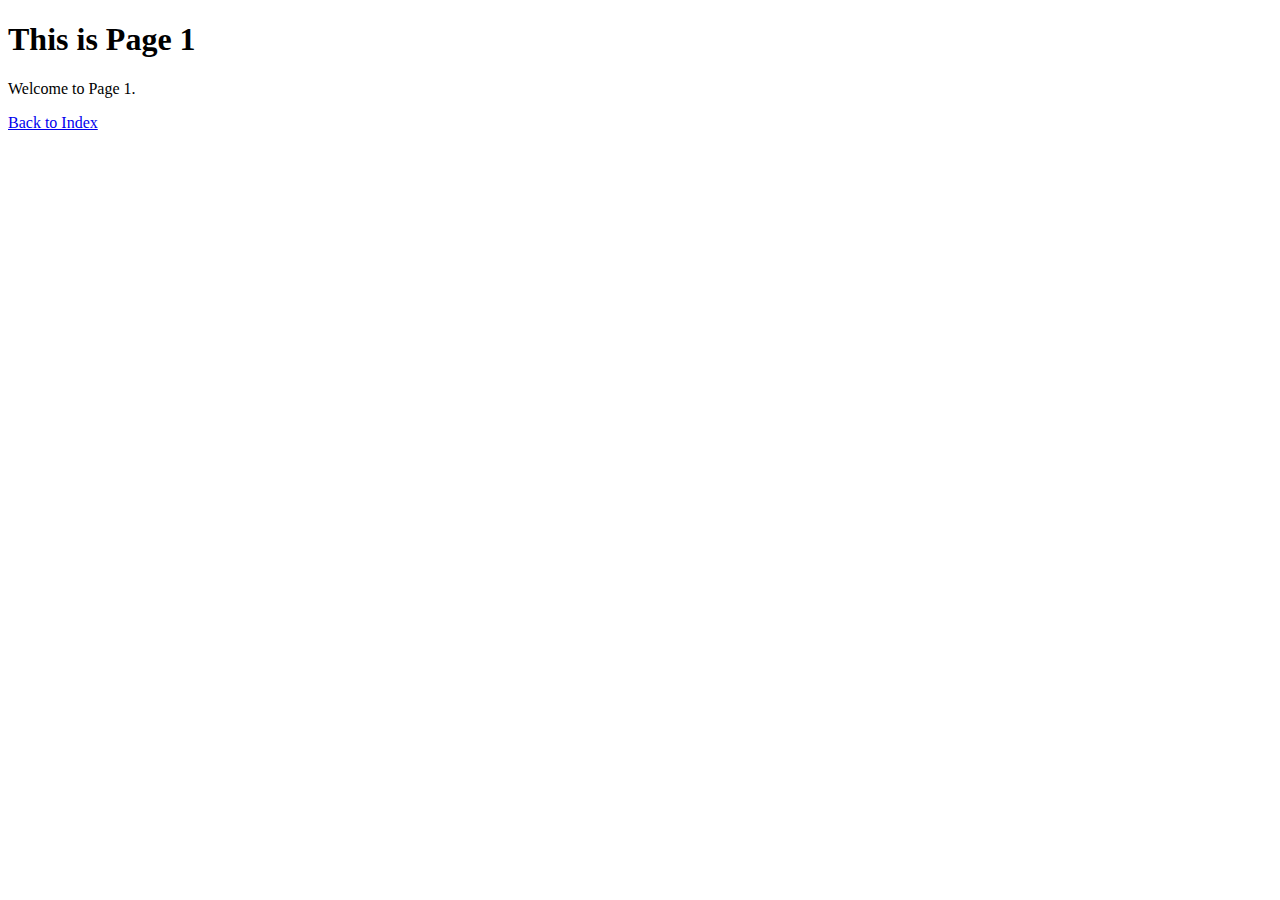
<file: src/main/resources/public/page1.html>
<!DOCTYPE html>
<html lang="en">
<head>
    <meta charset="UTF-8">
    <meta name="viewport" content="width=device-width, initial-scale=1.0">
    <title>Page 1</title>
</head>
<body>
<h1>This is Page 1</h1>
<p>Welcome to Page 1.</p>
<a href="/index.html">Back to Index</a>
</body>
</html>
</file>
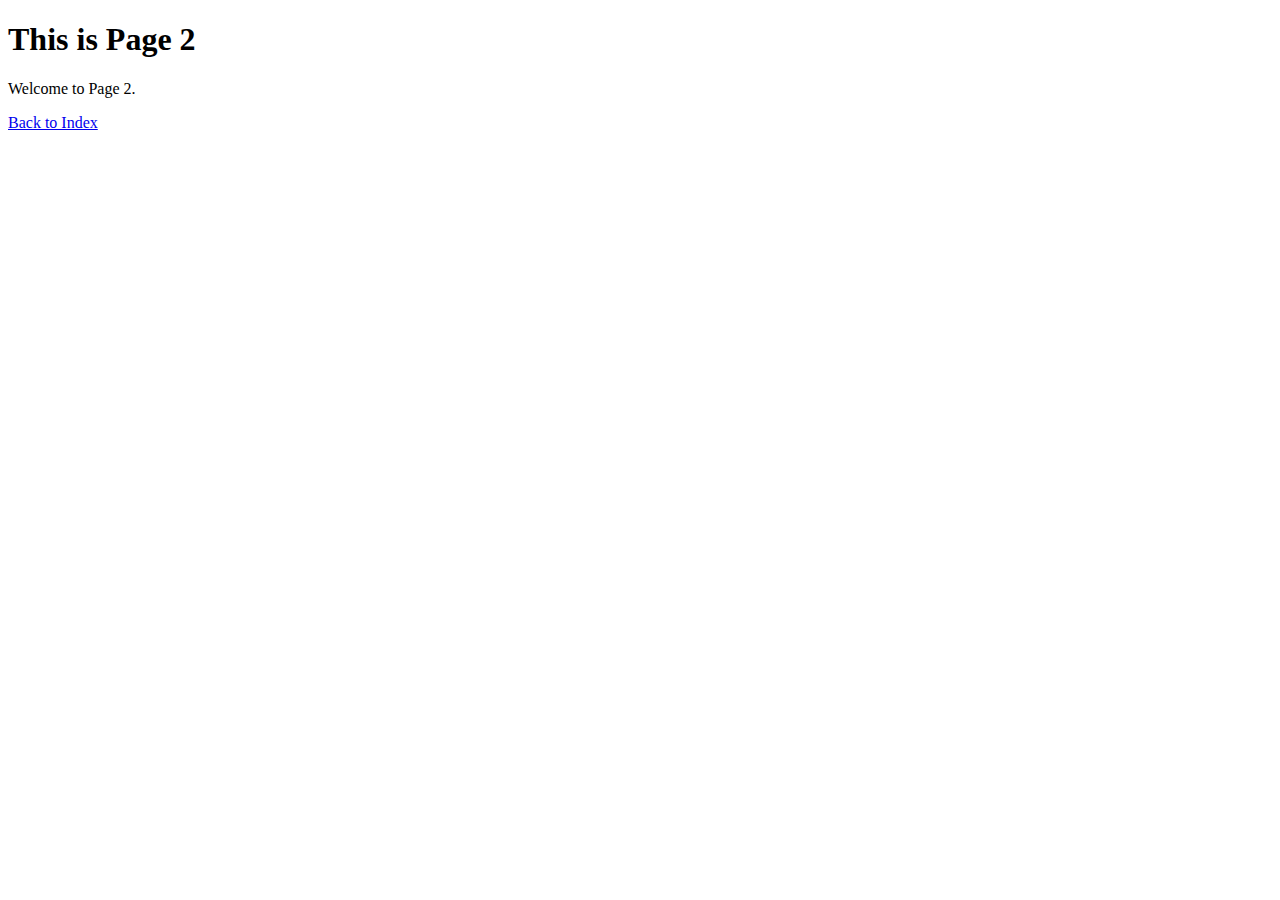
<file: src/main/resources/public/page2.html>
<!DOCTYPE html>
<html lang="en">
<head>
    <meta charset="UTF-8">
    <meta name="viewport" content="width=device-width, initial-scale=1.0">
    <title>Page 2</title>
</head>
<body>
<h1>This is Page 2</h1>
<p>Welcome to Page 2.</p>
<a href="/index.html">Back to Index</a>
</body>
</html>
</file>
